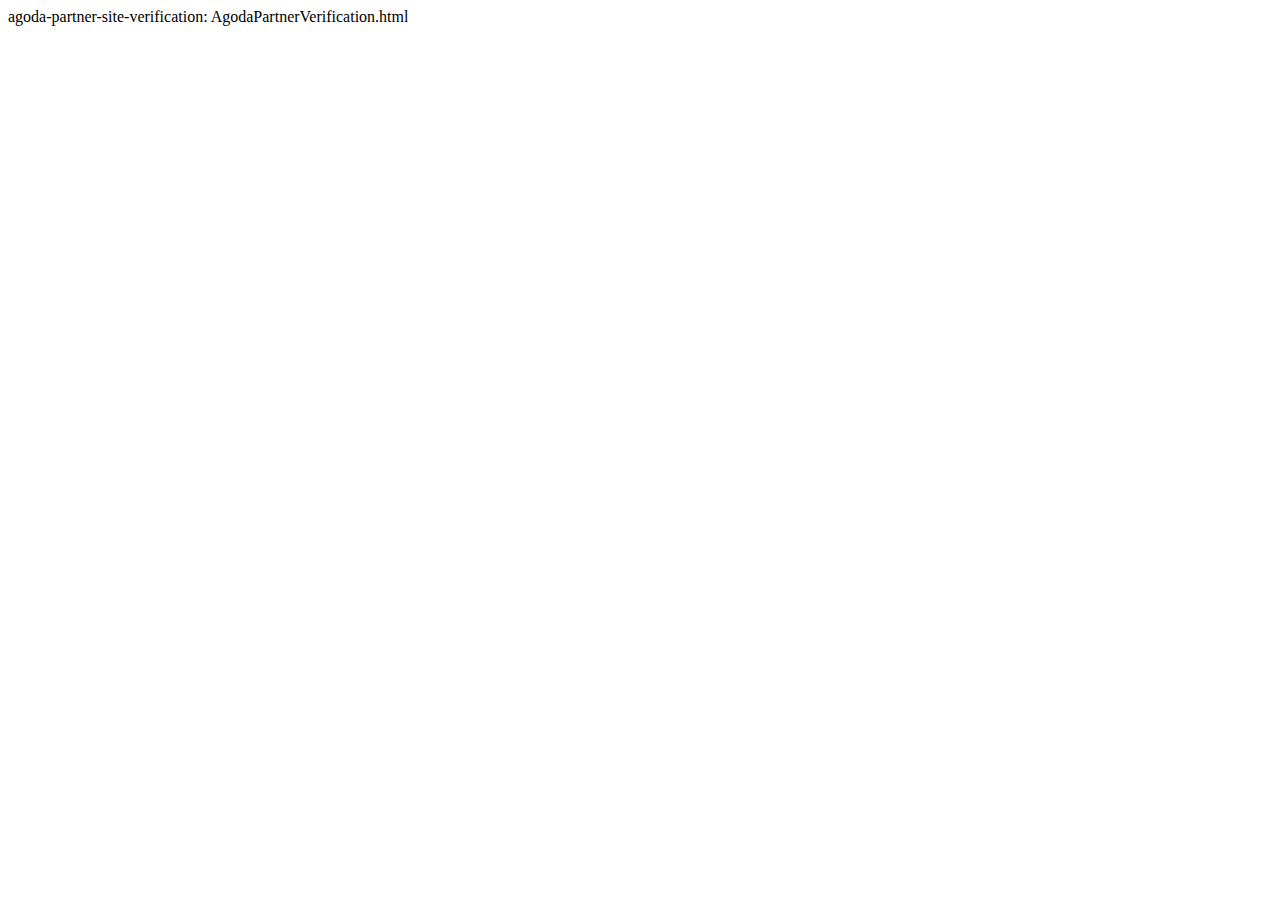
<file: AgodaPartnerVerification.htm>
<!DOCTYPE html>
<html lang="en">
<head>
    <meta charset="UTF-8">
    <meta name="agd-partner-manual-verification" />
    <title>Agoda Partner Site Verification</title>
</head>
<body>
    agoda-partner-site-verification: AgodaPartnerVerification.html
</body>
</html>
</file>
